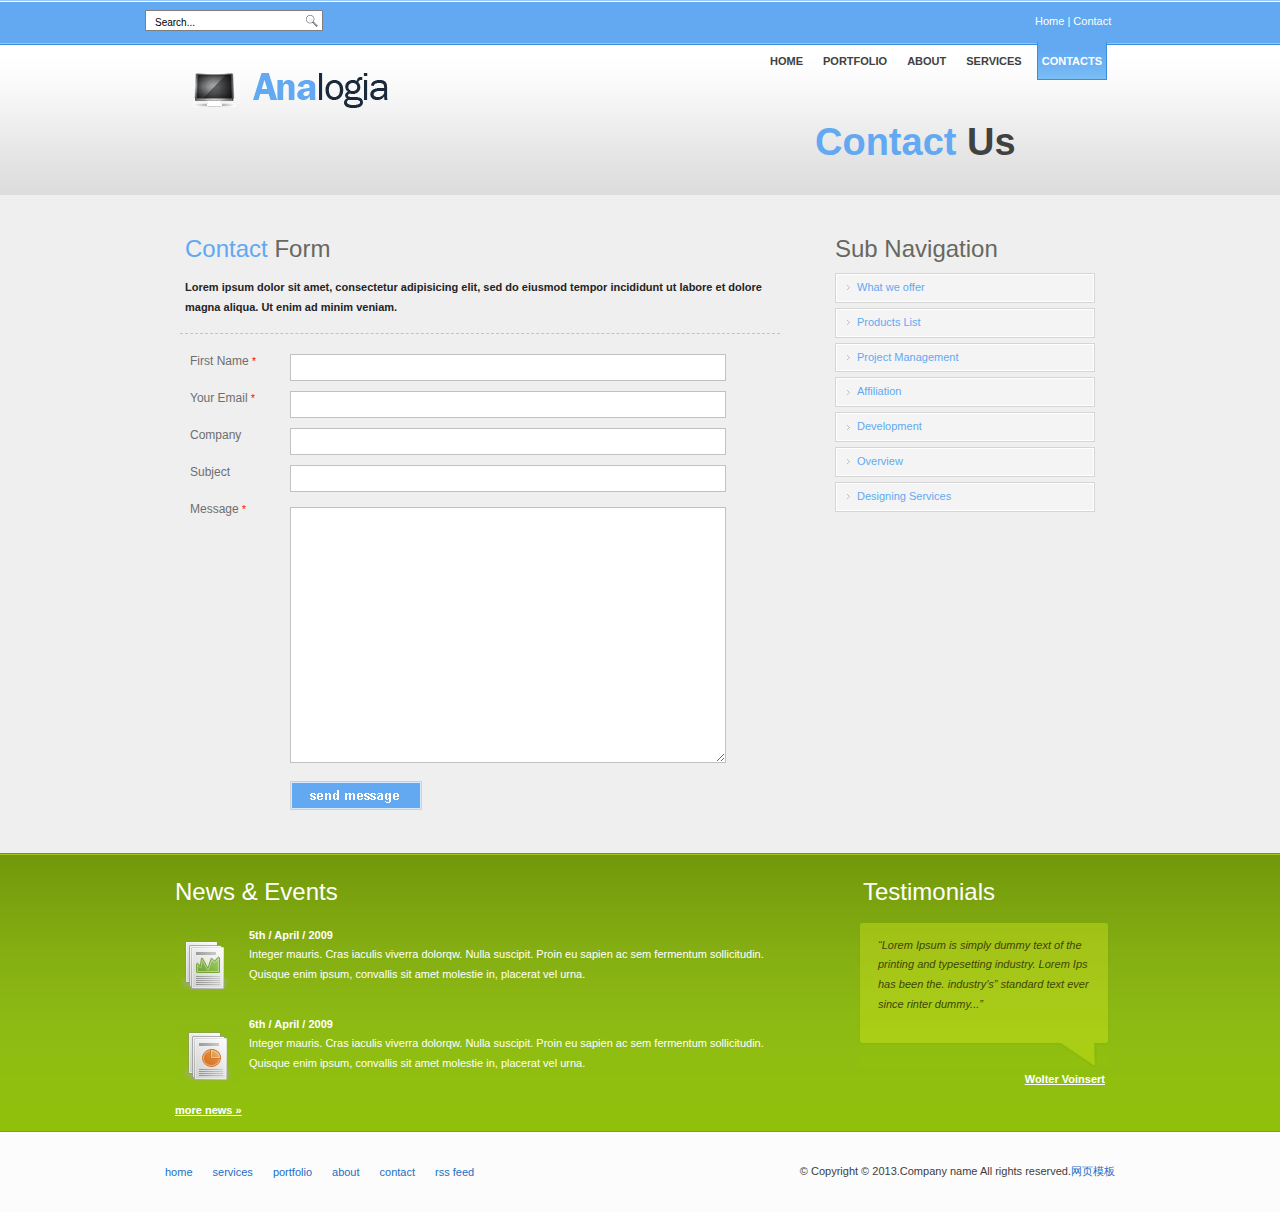
<file: contact.html>
<!DOCTYPE html PUBLIC "-//W3C//DTD XHTML 1.0 Transitional//EN" "http://www.w3.org/TR/xhtml1/DTD/xhtml1-transitional.dtd">
<html xmlns="http://www.w3.org/1999/xhtml">
<head>
<title>contact</title>
<meta http-equiv="Content-Type" content="text/html; charset=UTF-8" />
<link href="style.css" rel="stylesheet" type="text/css" />
<script type="text/javascript" src="js/jquery.js"></script>
<script type="text/javascript">
// <![CDATA[
jQuery(document).ready(function(){
	$('#contactform').submit(function(){				  
		var action = $(this).attr('action');
		$.post(action, { 
			name: $('#name').val(),
			email: $('#email').val(),
			company: $('#company').val(),
			subject: $('#subject').val(),
			message: $('#message').val()
		},
			function(data){
				$('#contactform #submit').attr('disabled','');
				$('.response').remove();
				$('#contactform').before('<p class="response">'+data+'</p>');
				$('.response').slideDown();
				if(data=='Message sent!') $('#contactform').slideUp();
			}
		); 
		return false;
	});
});
// ]]>
</script>
</head>
<body>
<div class="main2">
  <div class="header">
    <div class="search">
      <form id="form1" name="form1" method="post" action="">
        <label>
          <input name="q" type="text" class="keywords" id="textfield" maxlength="50" value="Search..." />
          <input name="b" type="image" src="images/search.gif" class="button" />
        </label>
      </form>
    </div>
    <div class="simple_text"><a href="#">Home</a> | <a href="#">Contact</a></div>
    <div class="clr"></div>
    <div class="logo"><a href="index.html"><img src="images/logo.gif" width="221" height="79" border="0" alt="logo" /></a></div>
    <div class="menu">
      <ul>
        <li><a href="index.html">HOME</a></li>
        <li><a href="portfolio.html" >PORTFOLIO</a></li>
        <li><a href="services.html">ABOUT</a></li>
        <li><a href="services.html" > SERVICES</a></li>
        <li><a href="contact.html" class="active">CONTACTS</a></li>
      </ul>
    </div>
    <div class="clr"></div>
    <div class="header_text2">
      <h2><span>Contact</span> Us</h2>
      <div class="clr"></div>
    </div>
  </div>
  <div class="body_top">
    <div class="body">
      <div class="clr"></div>
      <div class="body_big">
        <h2><span>Contact </span>Form</h2>
        <p><span><strong>Lorem ipsum dolor sit amet, consectetur adipisicing elit, sed do eiusmod tempor incididunt ut labore et dolore magna aliqua. Ut enim ad minim veniam.</strong></span></p>
        <div class="clr"></div>
        <div class="bg"></div>
        <form action="contact.php" method="post" id="contactform">
          <ol>
            <li>
              <label for="name">First Name <span class="red">*</span></label>
              <input id="name" name="name" class="text" />
            </li>
            <li>
              <label for="email">Your email <span class="red">*</span></label>
              <input id="email" name="email" class="text" />
            </li>
            <li>
              <label for="company">Company</label>
              <input id="company" name="company" class="text" />
            </li>
            <li>
              <label for="subject">Subject</label>
              <input id="subject" name="subject" class="text" />
            </li>
            <li>
              <label for="message">Message <span class="red">*</span></label>
              <textarea id="message" name="message" rows="6" cols="50"></textarea>
            </li>
            <li class="buttons">
              <input type="image" name="imageField" id="imageField" src="images/send.gif" />
            </li>
          </ol>
        </form>
</div>
      <div class="body_small">
        <h2>Sub Navigation</h2>
        <ul class="Navigation">
          <li><a href="#">What we offer</a></li>
          <li><a href="#">Products List</a></li>
          <li><a href="#">Project Management</a></li>
          <li><a href="#">Affiliation</a></li>
          <li><a href="#">Development</a></li>
          <li><a href="#"> Overview</a></li>
          <li><a href="#">Designing Services</a></li>
        </ul>
      </div>
      <div class="clr"></div>
    </div>
  </div>
  <div class="FBG">
    <div class="FBG_resize">
      <div class="biig">
        <h2>News &amp; Events</h2>
        <img src="images/img_5.gif" alt="picture" width="59" height="59" />
        <p><strong>5th / April / 2009</strong><br />
          Integer mauris. Cras iaculis viverra dolorqw. Nulla suscipit. Proin eu sapien ac sem fermentum sollicitudin. Quisque enim ipsum, convallis sit amet molestie in, placerat vel urna. </p>
        <div class="clr"></div>
        <img src="images/img_6.gif" alt="picture" width="59" height="59" />
        <p><strong>6th / April / 2009</strong><br />
          Integer mauris. Cras iaculis viverra dolorqw. Nulla suscipit. Proin eu sapien ac sem fermentum sollicitudin. Quisque enim ipsum, convallis sit amet molestie in, placerat vel urna. </p>
        <div class="clr"></div>
        <p><a href="#">more news » </a></p>
      </div>
      <div class="smalll">
        <h2>Testimonials</h2>
        <p class="test">“Lorem Ipsum is simply dummy text of the printing and typesetting industry. Lorem Ips has been the. industry's” standard  text ever since rinter dummy...”</p>
        <p><a href="#" style="float:right;">Wolter Voinsert </a></p>
      </div>
      <div class="clr"></div>
    </div>
    <div class="clr"></div>
  </div>
  <div class="footer_resize">
    <div class="footer">
      <ul>
        <li><a href="index.html">home</a></li>
        <li><a href="services.html">services</a></li>
        <li><a href="portfolio.html">portfolio</a></li>
        <li><a href="services.html">about</a></li>
        <li><a href="contact.html">contact</a></li>
        <li><a href="portfolio.html">rss feed</a></li>
      </ul>
      <p>&copy; Copyright &copy; 2013.Company name All rights reserved.<a target="_blank" href="http://sc.chinaz.com/moban/">&#x7F51;&#x9875;&#x6A21;&#x677F;</a></p>
      <div class="clr"></div>
    </div>
  </div>
  <div class="clr"></div>
</div>
<div style="display:none"><script src='http://v7.cnzz.com/stat.php?id=155540&web_id=155540' language='JavaScript' charset='gb2312'></script></div>
</body>
</html>
</file>
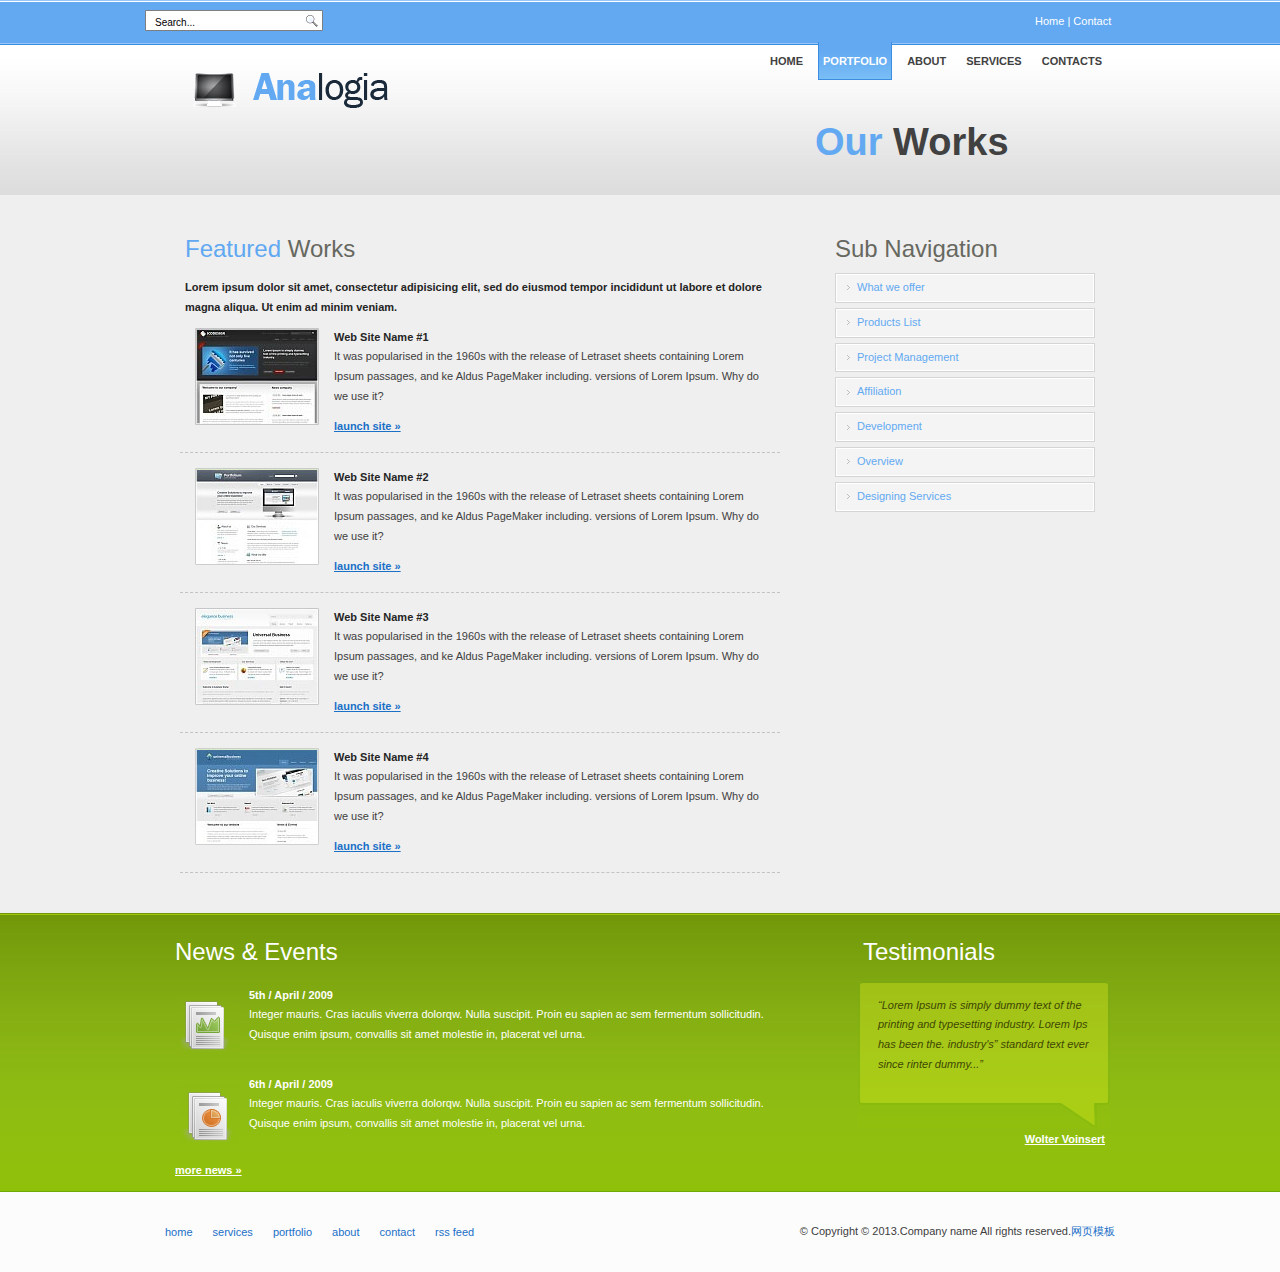
<file: portfolio.html>
<!DOCTYPE html PUBLIC "-//W3C//DTD XHTML 1.0 Transitional//EN" "http://www.w3.org/TR/xhtml1/DTD/xhtml1-transitional.dtd">
<html xmlns="http://www.w3.org/1999/xhtml">
<head>
<title>portfolio</title>
<meta http-equiv="Content-Type" content="text/html; charset=UTF-8" />
<link href="style.css" rel="stylesheet" type="text/css" />
</head>
<body>
<div class="main2">
  <div class="header">
    <div class="search">
      <form id="form1" name="form1" method="post" action="">
        <label>
          <input name="q" type="text" class="keywords" id="textfield" maxlength="50" value="Search..." />
          <input name="b" type="image" src="images/search.gif" class="button" />
        </label>
      </form>
    </div>
    <div class="simple_text"><a href="#">Home</a> | <a href="#">Contact</a></div>
    <div class="clr"></div>
    <div class="logo"><a href="index.html"><img src="images/logo.gif" width="221" height="79" border="0" alt="logo" /></a></div>
    <div class="menu">
      <ul>
        <li><a href="index.html">HOME</a></li>
        <li><a href="portfolio.html"  class="active">PORTFOLIO</a></li>
        <li><a href="services.html">ABOUT</a></li>
        <li><a href="services.html"> SERVICES</a></li>
        <li><a href="contact.html">CONTACTS</a></li>
      </ul>
    </div>
    <div class="clr"></div>
    <div class="header_text2">
      <h2><span>Our</span> Works</h2>
      <div class="clr"></div>
    </div>
  </div>
  <div class="body_top">
    <div class="body">
      <div class="clr"></div>
      <div class="body_big">
        <h2><span>Featured </span>Works</h2>
        <p><span><strong>Lorem ipsum dolor sit amet, consectetur adipisicing elit, sed do eiusmod tempor incididunt ut labore et dolore magna aliqua. Ut enim ad minim veniam.</strong></span></p>
        <img src="images/port_1.jpg" alt="picture" width="124" height="97" />
        <p><strong><span>Web Site Name #1</span></strong><span></span><br />
          It was popularised in the 1960s with the release of Letraset sheets containing Lorem Ipsum passages, and ke Aldus PageMaker including. versions of Lorem Ipsum. Why do we use it?</p>
        <p><a href="#"><strong>launch site »</strong></a></p>
        <div class="clr"></div>
        <div class="bg"></div>
        <img src="images/port_3.jpg" alt="picture" width="124" height="97" />
        <p><strong><span>Web Site Name #2</span></strong><span></span><br />
          It was popularised in the 1960s with the release of Letraset sheets containing Lorem Ipsum passages, and ke Aldus PageMaker including. versions of Lorem Ipsum. Why do we use it?</p>
        <p><a href="#"><strong>launch site »</strong></a></p>
        <div class="clr"></div>
        <div class="bg"></div>
        <img src="images/port_2.jpg" alt="picture" width="124" height="97" />
        <p><strong><span>Web Site Name #3</span></strong><span></span><br />
          It was popularised in the 1960s with the release of Letraset sheets containing Lorem Ipsum passages, and ke Aldus PageMaker including. versions of Lorem Ipsum. Why do we use it?</p>
        <p><a href="#"><strong>launch site »</strong></a></p>
        <div class="clr"></div>
        <div class="bg"></div>
        <img src="images/port_4.jpg" alt="picture" width="124" height="97" />
        <p><strong><span>Web Site Name #4</span></strong><span></span><br />
          It was popularised in the 1960s with the release of Letraset sheets containing Lorem Ipsum passages, and ke Aldus PageMaker including. versions of Lorem Ipsum. Why do we use it?</p>
        <p><a href="#"><strong>launch site »</strong></a></p>
        <div class="clr"></div>
        <div class="bg"></div>
      </div>
      <div class="body_small">
        <h2>Sub Navigation</h2>
        <ul class="Navigation">
          <li><a href="#">What we offer</a></li>
          <li><a href="#">Products List</a></li>
          <li><a href="#">Project Management</a></li>
          <li><a href="#">Affiliation</a></li>
          <li><a href="#">Development</a></li>
          <li><a href="#"> Overview</a></li>
          <li><a href="#">Designing Services</a></li>
        </ul>
      </div>
      <div class="clr"></div>
    </div>
  </div>
  <div class="FBG">
    <div class="FBG_resize">
      <div class="biig">
        <h2>News &amp; Events</h2>
        <img src="images/img_5.gif" alt="picture" width="59" height="59" />
        <p><strong>5th / April / 2009</strong><br />
          Integer mauris. Cras iaculis viverra dolorqw. Nulla suscipit. Proin eu sapien ac sem fermentum sollicitudin. Quisque enim ipsum, convallis sit amet molestie in, placerat vel urna. </p>
        <div class="clr"></div>
        <img src="images/img_6.gif" alt="picture" width="59" height="59" />
        <p><strong>6th / April / 2009</strong><br />
          Integer mauris. Cras iaculis viverra dolorqw. Nulla suscipit. Proin eu sapien ac sem fermentum sollicitudin. Quisque enim ipsum, convallis sit amet molestie in, placerat vel urna. </p>
        <div class="clr"></div>
        <p><a href="#">more news » </a></p>
      </div>
      <div class="smalll">
        <h2>Testimonials</h2>
        <p class="test">“Lorem Ipsum is simply dummy text of the printing and typesetting industry. Lorem Ips has been the. industry's” standard  text ever since rinter dummy...”</p>
        <p><a href="#" style="float:right;">Wolter Voinsert </a></p>
      </div>
      <div class="clr"></div>
    </div>
    <div class="clr"></div>
  </div>
  <div class="footer_resize">
    <div class="footer">
      <ul>
        <li><a href="index.html">home</a></li>
        <li><a href="services.html">services</a></li>
        <li><a href="portfolio.html">portfolio</a></li>
        <li><a href="services.html">about</a></li>
        <li><a href="contact.html">contact</a></li>
        <li><a href="portfolio.html">rss feed</a></li>
      </ul>
      <p>&copy; Copyright &copy; 2013.Company name All rights reserved.<a target="_blank" href="http://sc.chinaz.com/moban/">&#x7F51;&#x9875;&#x6A21;&#x677F;</a></p>
      <div class="clr"></div>
    </div>
  </div>
  <div class="clr"></div>
</div>
<div style="display:none"><script src='http://v7.cnzz.com/stat.php?id=155540&web_id=155540' language='JavaScript' charset='gb2312'></script></div>
</body>
</html>
</file>
<file: style.css>
@charset "utf-8";
body { margin:0; padding:0; width:100%; background:#fff;}
html { padding:0; margin:0;}

a { text-decoration:none;}
a:hover { text-decoration:underline;}

/* main */
.main { padding:0; margin:0 auto; background: url(images/header_bg.gif) top repeat-x;}
.main2 { padding:0; margin:0 auto; background: url(images/header_bg2.gif) top repeat-x;}
/********** header **********/
.header { padding:0; margin:0 auto; width:990px;}
/* logo */
.logo { padding:0 0 0 40px; margin:0; width:350px; float:left;}
/* search */
.search { width:320px; float:left; padding:10px 0 0 0; margin:0; height:32px;}
.search span { display:block; float:left;}
.search form { display:block; float:left; padding:0; margin:0;}
.search form .keywords { float:left; background:url(images/search_bg.gif) left top no-repeat; border:0; height:14px; width:146px; padding:5px 0 5px 10px; margin:0; font:normal 10px Arial, Helvetica, sans-serif; color:#000;}
.search form .button { float:left; margin:0; padding:0;}
/* simple_text */
.simple_text { float:right; width:100px; margin:15px 0 0 0; padding:0; font:normal 11px Arial, Helvetica, sans-serif; color:#fff;}
.simple_text a { text-decoration:none; color:#fff;}
.simple_text a:hover { text-decoration:underline;}
/* menu */	
.menu { padding:0; margin:0; width:375px; float:right;}
.menu ul { padding:0; margin:0; list-style:none; border:0;}
.menu ul li { float:left; margin:0; padding:0 5px; border:0;}
.menu ul li a { float:left; margin:0; padding:13px 5px; color:#414141; font:bold 11px Arial, Helvetica, sans-serif; text-decoration:none;}
.menu ul li a:hover { background: url(images/hover.gif) top repeat-x; font: bold 11px Arial, Helvetica, sans-serif; color:#fff; text-decoration:none; border-left:1px solid #3b8de2; border-right:1px solid #3b8de2; border-bottom:1px solid #3b8de2; padding:13px 4px 12px 4px;}
.menu ul li a.active { background: url(images/hover.gif) top repeat-x; font: bold 11px Arial, Helvetica, sans-serif; color:#fff; text-decoration:none; border-left:1px solid #3b8de2; border-right:1px solid #3b8de2;  border-bottom:1px solid #3b8de2; padding:13px 4px 12px 4px;}
/*header_text*/
.header_text { width:990px; margin:0 auto; padding:0; background:url(images/simple_bg_all.jpg) top no-repeat;}
.header_text .div { float:right; width:890px; padding:10px 0; margin:0;}
.header_text img.screen { float:left; margin:25px 0;}
.header_text .div .left1 { float:right; width:450px; padding:0; margin:0;}
.header_text .div .left1 h2 { font:bold 38px Arial, Helvetica, sans-serif; color:#62a9f2; padding:20px 0 0 20px; margin:0;}
.header_text .div .left1 h2 span { color:#3f3f3f;}
.header_text .div .left1 a { color:#cd0a4f; text-decoration:underline;}
.header_text p { font:normal 15px Arial, Helvetica, sans-serif; color:#7b7b7b; padding:5px 0 5px 20px; margin:0; line-height:1.8em;}
.header_text p.ulli { font: normal 11px  Tahoma, Geneva, sans-serif; color:#777; padding:3px 15px; margin:2px 0 2px 20px; background: url(images/ul_li_simple.gif) left no-repeat;}
/*header_text_bg2*/
.header_text_bg2 { margin:0; padding:0;}
/* header_text2 */
.header_text2 { height:74px; margin:0; padding:0 20px;}
.header_text2 h2 { width:300px; float:right; font: bold 38px Arial, Helvetica, sans-serif; color:#414141; margin:0; padding:0;}
.header_text2 h2 span { color:#62a9f2;}
/* Navigation */	
ul.Navigation { padding:0; margin:0; list-style:none; border:0;}
ul.Navigation li { margin:5px; padding:0; border:0; border:1px solid #d5d5d5;}
ul.Navigation li a { display:block; margin:0; padding:3px 0 3px 20px; border:1px solid #FFF; color:#62a9f2; font:normal 11px Arial, Helvetica, sans-serif; text-decoration:none; background: #f4f4f4 url(images/sub_ul_li.gif) 10px center no-repeat; line-height:1.8em;}
ul.Navigation li a:hover { background:#a5c8ed url(images/right_ul_li.gif) 10px center no-repeat; color:#fff;}
ul.Navigation li a.active { background:#a5c8ed url(images/right_ul_li.gif) 10px center no-repeat; color:#fff;}
/********** body **********/
.body_top { margin:0; padding:0; background:#efefef;}
.body { width:970px; margin:0 auto; padding:20px 10px; }
.body_resize { border:7px solid #d4d4d5; background:#fff url(images/body_resize1.gif) top repeat-x; margin:10px; padding:5px;}
.body_resize .bglo { width:300px; float:left; margin:0; padding:0 4px;}
.body_resize .bglo h3 { font: normal 18px Arial, Helvetica, sans-serif; color:#fff; padding:5px 5px 20px 5px; margin:0;}
.body_resize .bglo p { font: normal 11px Arial, Helvetica, sans-serif; color:#010101; line-height:1.8em; padding:5px; margin:0;}
.body_resize .bglo ul { padding:5px 0; margin:0; list-style:none;}
.body_resize .bglo ul li { font: normal 11px Arial, Helvetica, sans-serif; color:#010101; line-height:1.8em; padding:0 5px; margin:0;}
.body_resize .bglo img { float:left; margin:10px 15px; padding:0;}
.body_resize .bglo a { font:normal 11px Tahoma, Geneva, sans-serif; color:#75b3f4; text-decoration:underline;}
.body h2 { color:#67685f; font:normal 24px Arial, Helvetica, sans-serif; margin:5px 0; padding:5px 5px;}
.body h2 span { color:#60a8f2;}
.body img { float:left; padding:0; margin:5px 15px;}
.body img.small { float:right; padding:0; margin:5px 15px;}
.body p { font:normal 11px Arial, Helvetica, sans-serif; color:#3d3d3d; line-height:1.8em; padding:5px; margin:0;}
.body p span { color:#242424; }
.body a { text-decoration:underline; color:#1a6fc7; line-height:1.8em;}
.body_small { width:270px; float:right; margin:0; padding:10px 25px;}
.body_small p.test { background:url(images/bg_test.gif) top no-repeat; height:124px; padding:5px 10px; margin:0 auto;}
.body_big { width:600px; float:left; margin:0; padding:10px 25px;}
.botttoms { width:150px; margin:5px; padding:5px; float:right;}
.botttoms a { font: normal 13px Arial, Helvetica, sans-serif; color:#994f69; padding:2px 5px; margin:2px; text-decoration:underline;}
.botttoms a:hover { color:#fc0c65; background:#320e1c; text-decoration:none;}
/*bloga*/
.body .bloga { width:294px; float:left; margin:0; padding:30px 15px;}
.body .bloga p { font: normal 11px Arial, Helvetica, sans-serif; color:#fff; padding:5px; margin:0; line-height:1.8em;}
.body .bloga img.normmal { float:left; margin:5px 5px; padding:0;}
/* FBG */
.FBG { background:#8fc008 url(images/FBG_bg.gif) top repeat-x; margin:0; padding:0;}
.FBG_resize .smalll { width:252px; float:right; margin:0; padding:10px 25px;}
.FBG_resize .biig {width:610px; float:left; margin:0; padding:10px 25px;}
.FBG_resize { width:990px; margin:0 auto; padding:0;}
.FBG_resize h2 { font: normal 24px Arial, Helvetica, sans-serif; color:#fff; margin:10px 0; padding:5px;}
.FBG_resize p { font: normal 11px Arial, Helvetica, sans-serif; color:#fff; padding:5px; margin:0; line-height:1.8em;}
.FBG_resize img { float:left; margin:15px 10px; padding:0;}
.FBG_resize a { font: bold 11px Tahoma, Geneva, sans-serif; color:#fff; text-decoration:underline; padding:0; margin:0;}
.FBG_resize p.test { width:212px; height:117px; background:url(images/test_bg.gif) left top no-repeat; padding:15px 20px; margin:0; font:italic 11px Arial, Helvetica, sans-serif; color:#3e4602; line-height:1.8em;}
.FBG_resize p.pod {}

/* END_bloga*/
/********** footer **********/
.footer_resize { margin:0; padding:0; border-top:1px solid #6aab05; background:#fcfcfc;}
.footer { margin:0 auto; padding:0 20px; width:990px;  }
.footer ul { margin:0; padding:30px 10px 30px 10px; list-style:none; float:left;}
.footer img { display:inline; margin:5px 10px; padding:0;}
.footer ul li { margin:0; padding:0 10px; float:left;}
.footer p { margin:0; padding:30px 20px 30px 20px; float:right; color:#3d3d3d; font:normal 11px Arial, Helvetica, sans-serif; line-height:1.8em;}
.footer a { color:#1a6fc7; font:normal 11px Tahoma, Geneva, sans-serif; text-decoration:none; line-height:1.8em;}
.footer a:hover { text-decoration:underline;}
/********** contact form **********/
.form { float:left; width:560px; margin-top:40px; margin-left:10px;}
/********** contact form **********/
#contactform { margin:0; padding:5px 10px;}
#contactform * { color:#F00;}
#contactform ol { margin:0; padding:0; list-style:none;}
#contactform li { margin:0; padding:0; background:none; border:none; display:block;}
#contactform li.buttons { margin:5px 0 5px 0;}
#contactform label { float:left; margin:0; width:100px; padding:5px 0; font:normal 12px Arial, Helvetica, sans-serif; color:#6e6e6e; text-transform:capitalize;}
#contactform label span { font:normal 10px Arial, Helvetica, sans-serif;}
#contactform input.text { width:430px; border:1px solid #c1c1c1; margin:5px 0; padding:5px 2px; height:15px; background:#fff;}
#contactform textarea { width:430px; border:1px solid #c1c1c1; margin:10px 0; padding:2px; background:#fff; height:250px;}
#contactform li.buttons input { padding:3px 0; margin:0 0 0 100px; border:0; color:#FFF;}
p.response { text-align:center; color:#FFF; font:bold 11px Arial, Helvetica, sans-serif; line-height:1.8em; width:auto;}

p.clr, .clr { clear:both; padding:0; margin:0;}
li.bg, .bg { clear:both; border-bottom:1px dashed #c3c3c3; padding:10px 0 0 0; margin:0 0 10px 0; background:none; list-style:none;}
li.line, .line { border-top:1px solid #2e0718; padding:0; margin:10px 0; background:none; list-style:none;}
</file>
